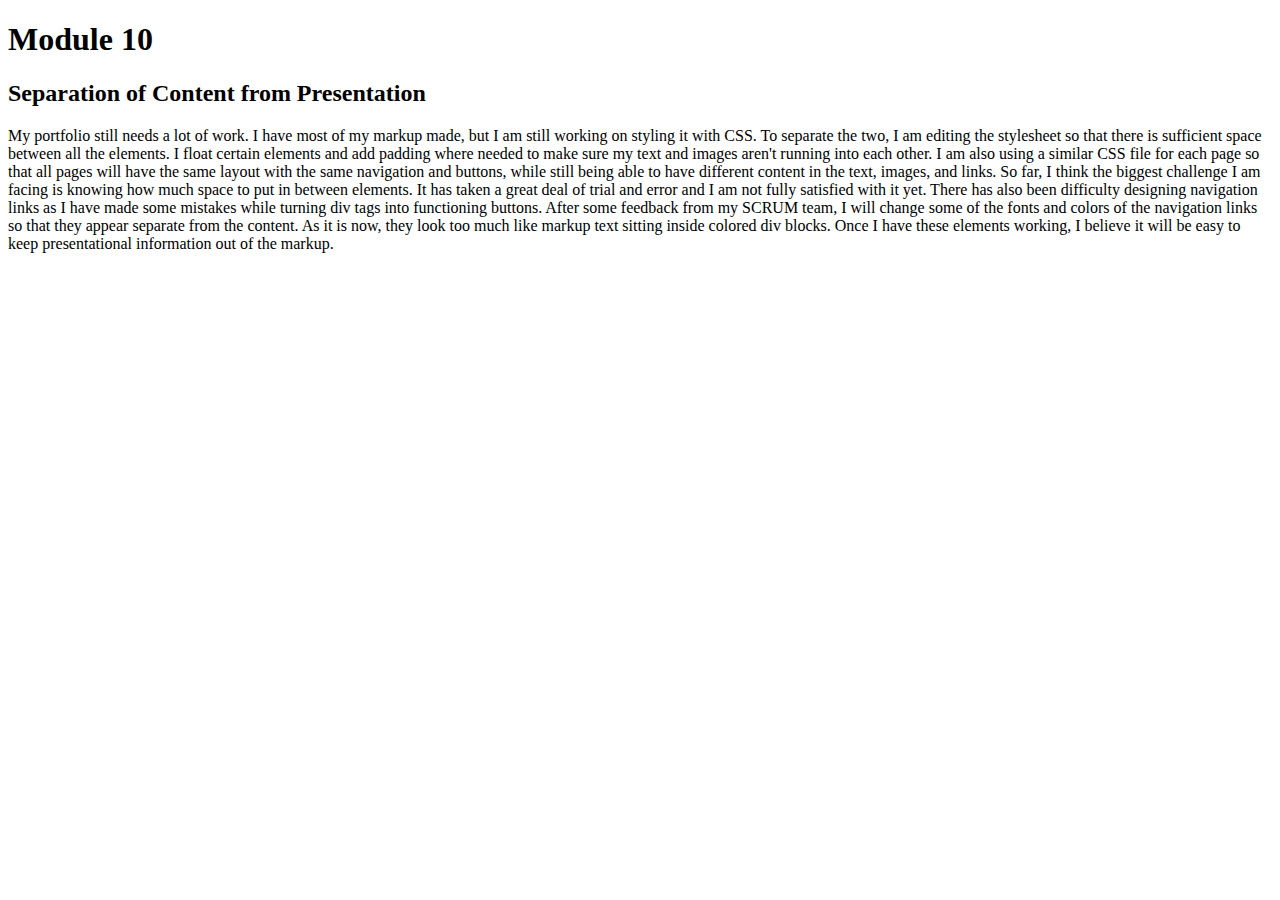
<file: modules/module10.html>
<!doctype html>
	<head>
		<title>Module 10</title>
	</head>
	<body>
		<header>
			<h1>Module 10</h1>
			<h2>Separation of Content from Presentation</h2>
		</header>
		<p>
		My portfolio still needs a lot of work. I have most of my markup made, but I am still working on styling it with CSS.
		To separate the two, I am editing the stylesheet so that there is sufficient space between all the elements. I float certain
		elements and add padding where needed to make sure my text and images aren't running into each other. I am also using a similar
		CSS file for each page so that all pages will have the same layout with the same navigation and buttons, while still being able
		to have different content in the text, images, and links. So far, I think the biggest challenge I am facing is knowing how much
		space to put in between elements. It has taken a great deal of trial and error and I am not fully satisfied with it yet. There
		has also been difficulty designing navigation links as I have made some mistakes while turning div tags into functioning buttons.
		After some feedback from my SCRUM team, I will change some of the fonts and colors of the navigation links so that they appear
		separate from the content. As it is now, they look too much like markup text sitting inside colored div blocks. Once I have these
		elements working, I believe it will be easy to keep presentational information out of the markup.
		</p>
	</body>
</html>
</file>
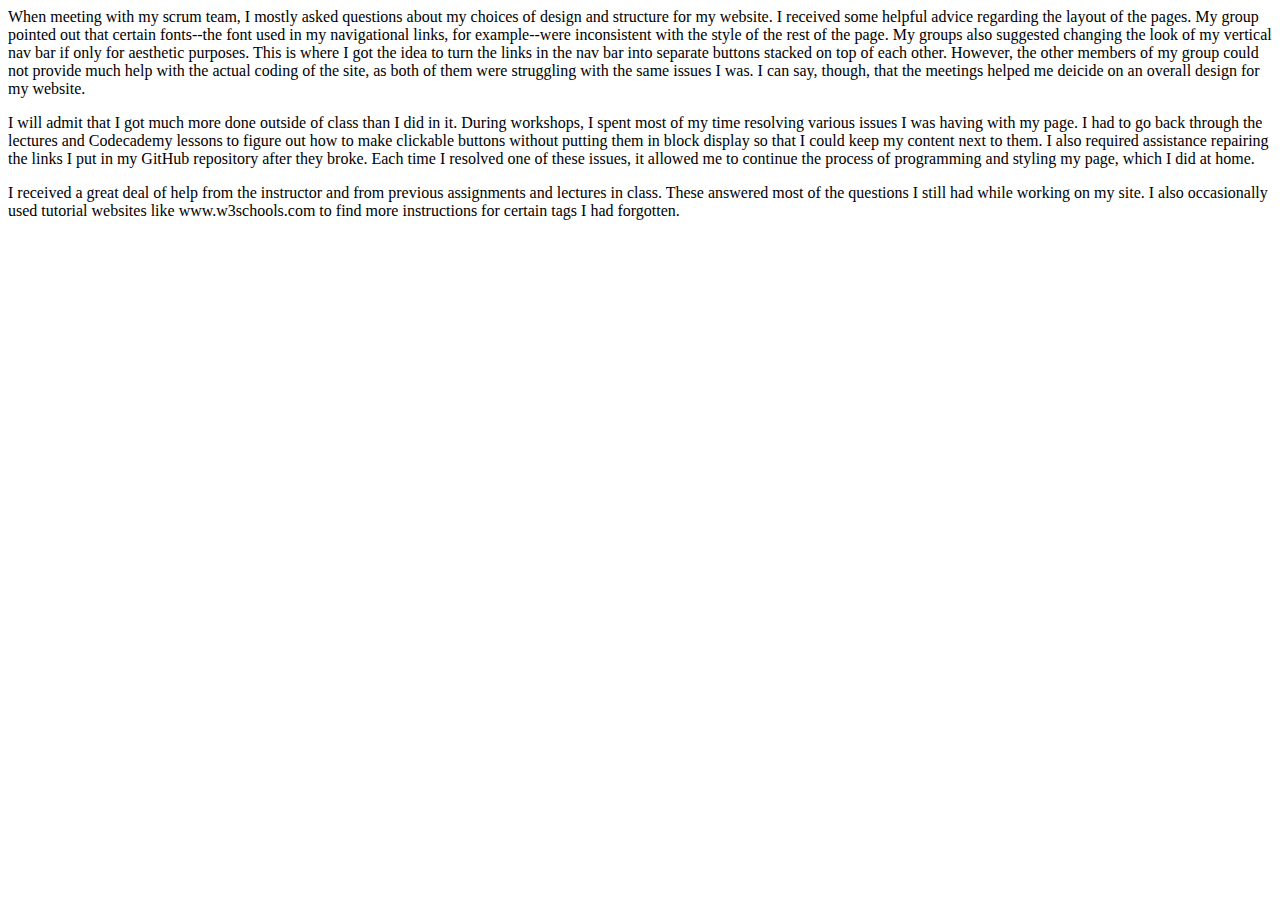
<file: modules/module11.html>
<html>
<head>
	<title>Module 11</title>
</head>
<body>
	<p>When meeting with my scrum team, I mostly asked questions about my choices of design and structure for my website.
	I received some helpful advice regarding the layout of the pages. My group pointed out that certain fonts--the font used
	in my navigational links, for example--were inconsistent with the style of the rest of the page. My groups also suggested
	changing the look of my vertical nav bar if only for aesthetic purposes. This is where I got the idea to turn the links in
	the nav bar into separate buttons stacked on top of each other. However, the other members of my group could not provide
	much help with the actual coding of the site, as both of them were struggling with the same issues I was. I can say, though,
	that the meetings helped me deicide on an overall design for my website.</p>
	<p>I will admit that I got much more done outside of class than I did in it. During workshops, I spent most of my time resolving
	various issues I was having with my page. I had to go back through the lectures and Codecademy lessons to figure out how to make
	clickable buttons without putting them in block display so that I could keep my content next to them. I also required assistance
	repairing the links I put in my GitHub repository after they broke. Each time I resolved one of these issues, it allowed me to
	continue the process of programming and styling my page, which I did at home.</p>
	<p>I received a great deal of help from the instructor and from previous assignments and lectures in class. These answered most
	of the questions I still had while working on my site. I also occasionally used tutorial websites like www.w3schools.com to find more
	instructions for certain tags I had forgotten.</p>
</body>
</html>
</file>
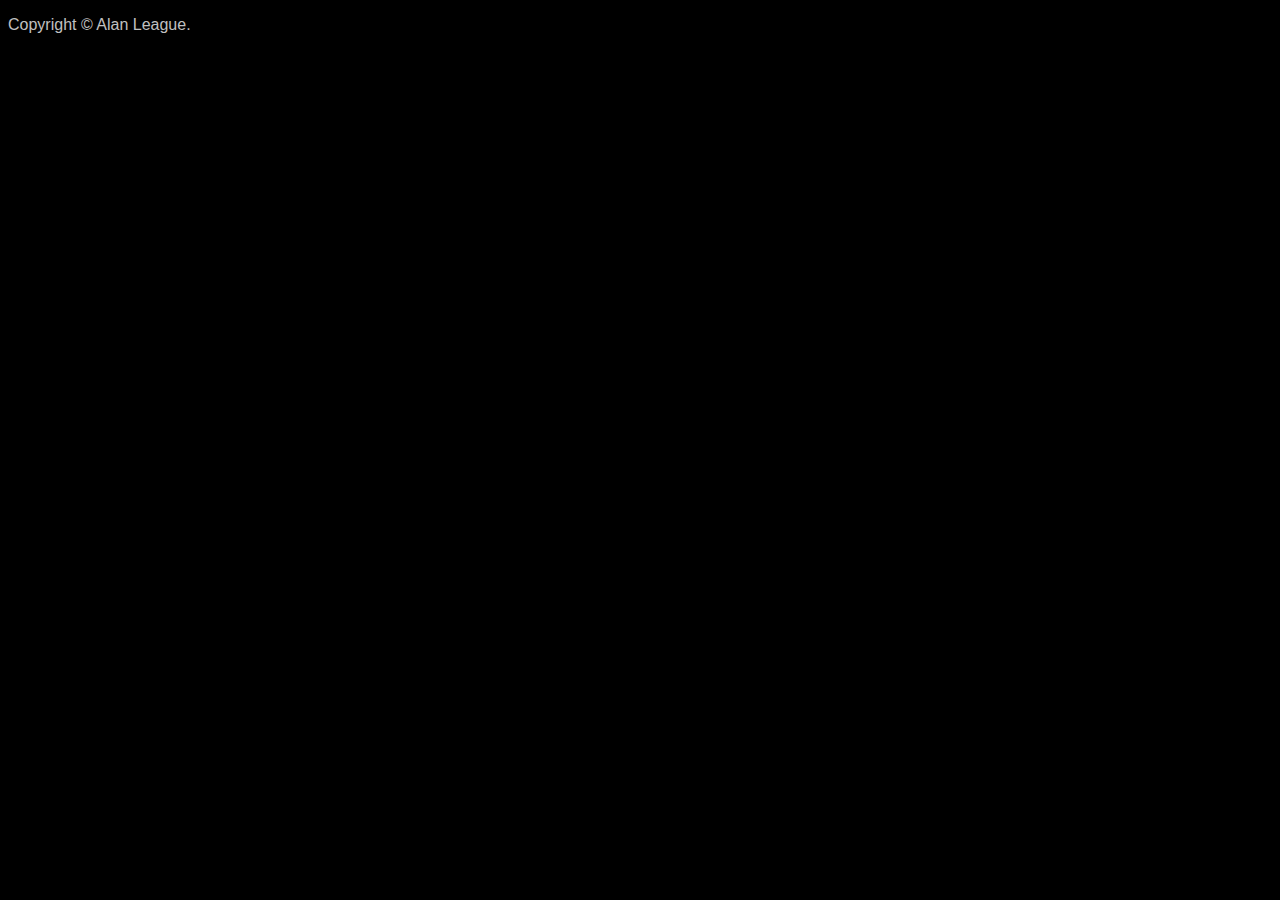
<file: Portfolio/contact/about.html>
<!doctype html>
<head>
  <meta charset="utf-8">
  <link type="text/css" rel="stylesheet" href="style.css" />
  <title>Alan League's WRA 210 Course Website</title>

</head>
<body>
  
  
  <footer>
	  <p>Copyright &copy; Alan League.</p>
  </footer>

</body>
</html>
</file>
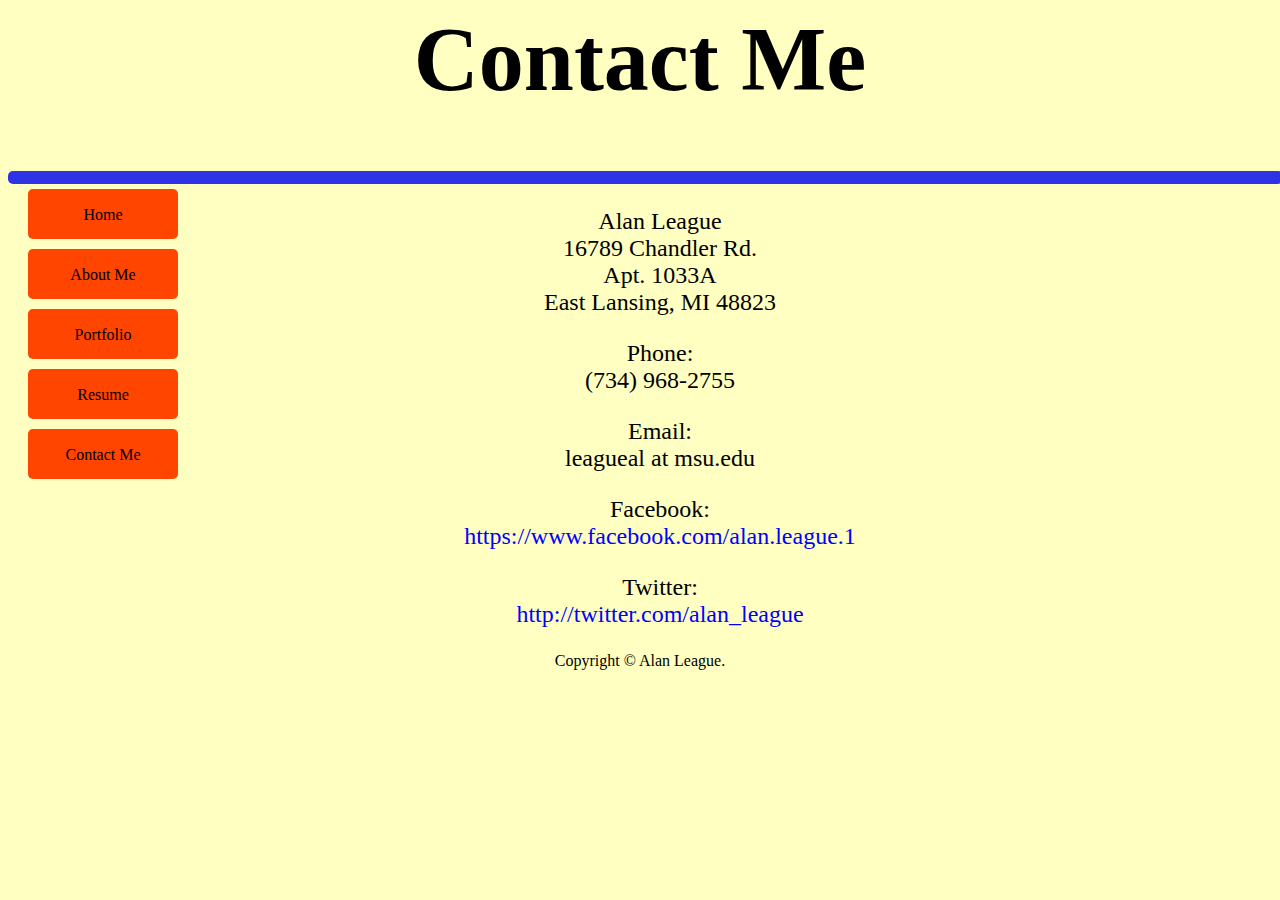
<file: portfolio/contact/contact.html>
<html>
<head>
  <meta charset="utf-8">
  <link type="text/css" rel="stylesheet" href="contact.css" />
  <title>Contact Me-Alan League</title>
</head>
<body>
<header>
	<h1 style="font-size:90px">Contact Me</h1>
  <div id="headdiv"></div>
 </header> 
<a class="link" href="http://aleague1994.github.io/home/portfolio/landing/landing.html"><p>Home</p></a>
<a class="link" href="http://aleague1994.github.io/home/portfolio/about/about.html"><p>About Me</p></a>
<a class="link" href="http://aleague1994.github.io/home/portfolio/portfolio/portfolio.html"><p>Portfolio</p></a>
<a class="link" href="http://aleague1994.github.io/home/portfolio/resume/resume.html"><p>Resume</p></a>
<a class="link" href="http://aleague1994.github.io/home/portfolio/contact/contact.html"><p>Contact Me</p></a>
 <div id="info">
  <ul id="address">
  	<li>Alan League</li>
  	<li>16789 Chandler Rd.</li>
  	<li>Apt. 1033A</li>
  	<li>East Lansing, MI 48823</li>
  </ul>
  <ul id="phone">
  	<li>Phone:</li>
  	<li>(734) 968-2755</li>
  </ul>
  <ul id="email">
	<li>Email:</li>
	<li>leagueal at msu.edu</li>
 </ul>
  <ul id="facebook"<
 	<li>Facebook:</li>
    <li><a class="conlink" href="https://www.facebook.com/alan.league.1">https://www.facebook.com/alan.league.1</a></li>
  </ul>
  <ul id="Twitter">
  <li>Twitter:</li>
  <li><a class="conlink" href="http://twitter.com/alan_league">http://twitter.com/alan_league</a></li>
 </div>
  <footer>
	  <p id="footer">Copyright &copy; Alan League.</p>
  </footer>

</body>
</html>
</file>
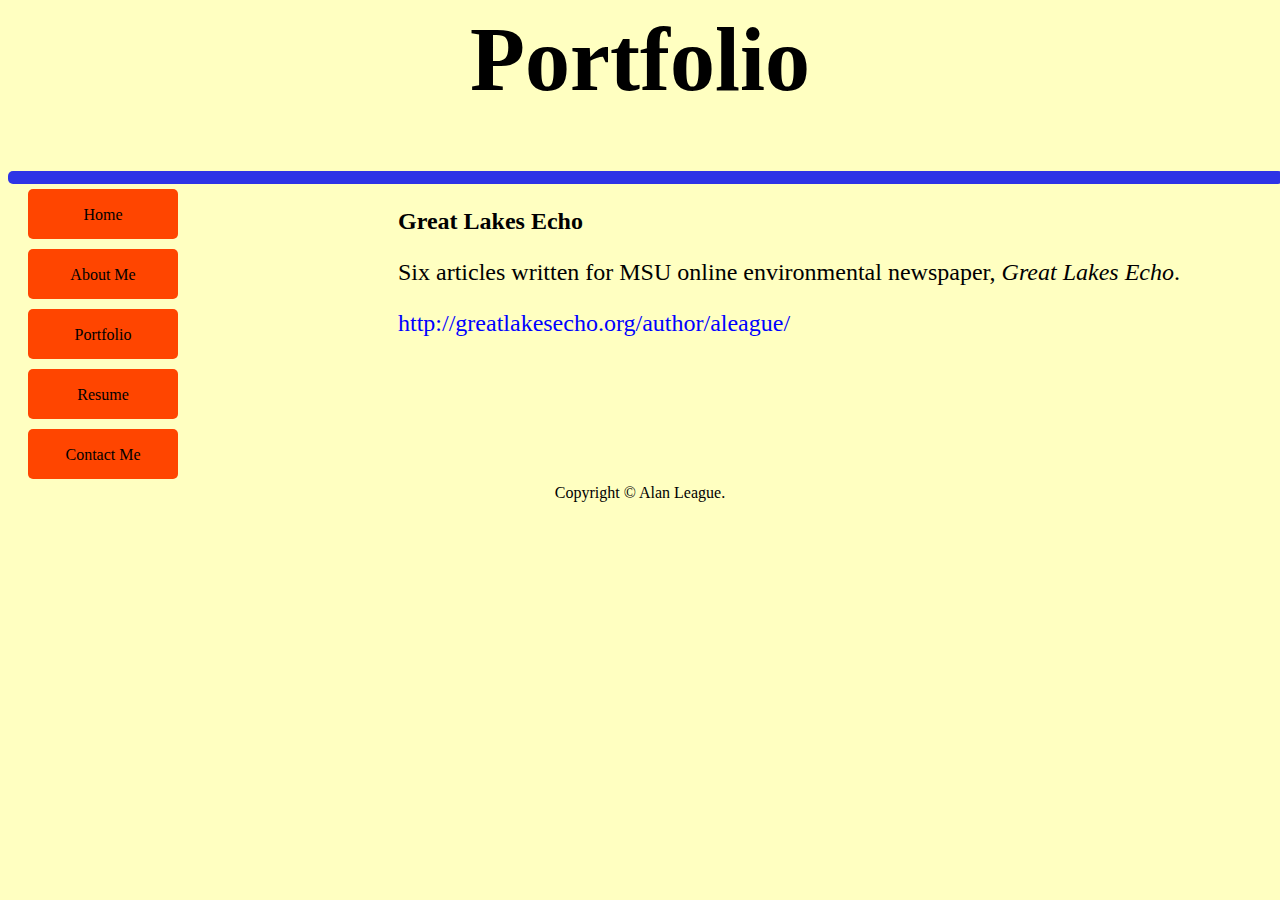
<file: portfolio/portfolio/portfolio.html>
<html>
<head>
  <meta charset="utf-8">
  <link type="text/css" rel="stylesheet" href="portfolio.css" />
  <title>Portfolio-Alan League</title>
</head>
<body>
<header>
	<h1 style="font-size:90px">Portfolio</h1>
  <div id="headdiv"></div>
 </header> 
<a class="link" href="http://aleague1994.github.io/home/portfolio/landing/landing.html"><p>Home</p></a>
<a class="link" href="http://aleague1994.github.io/home/portfolio/about/about.html"><p>About Me</p></a>
<a class="link" href="http://aleague1994.github.io/home/portfolio/portfolio/portfolio.html"><p>Portfolio</p></a>
<a class="link" href="http://aleague1994.github.io/home/portfolio/resume/resume.html"><p>Resume</p></a>
<a class="link" href="http://aleague1994.github.io/home/portfolio/contact/contact.html"><p>Contact Me</p></a>
<div id="projects">
  <ul>
    <li><p class="projectname">Great Lakes Echo</p>
    <p class="projectdesc">Six articles written for MSU online environmental newspaper, <em>Great Lakes Echo</em>.</p>
    <p><a class="projectlink" href="http://greatlakesecho.org/author/aleague/">http://greatlakesecho.org/author/aleague/</a></p></li>
  </ul>
</div>
  <footer>
	  <p id="footer">Copyright &copy; Alan League.</p>
  </footer>

</body>
</html>
</file>
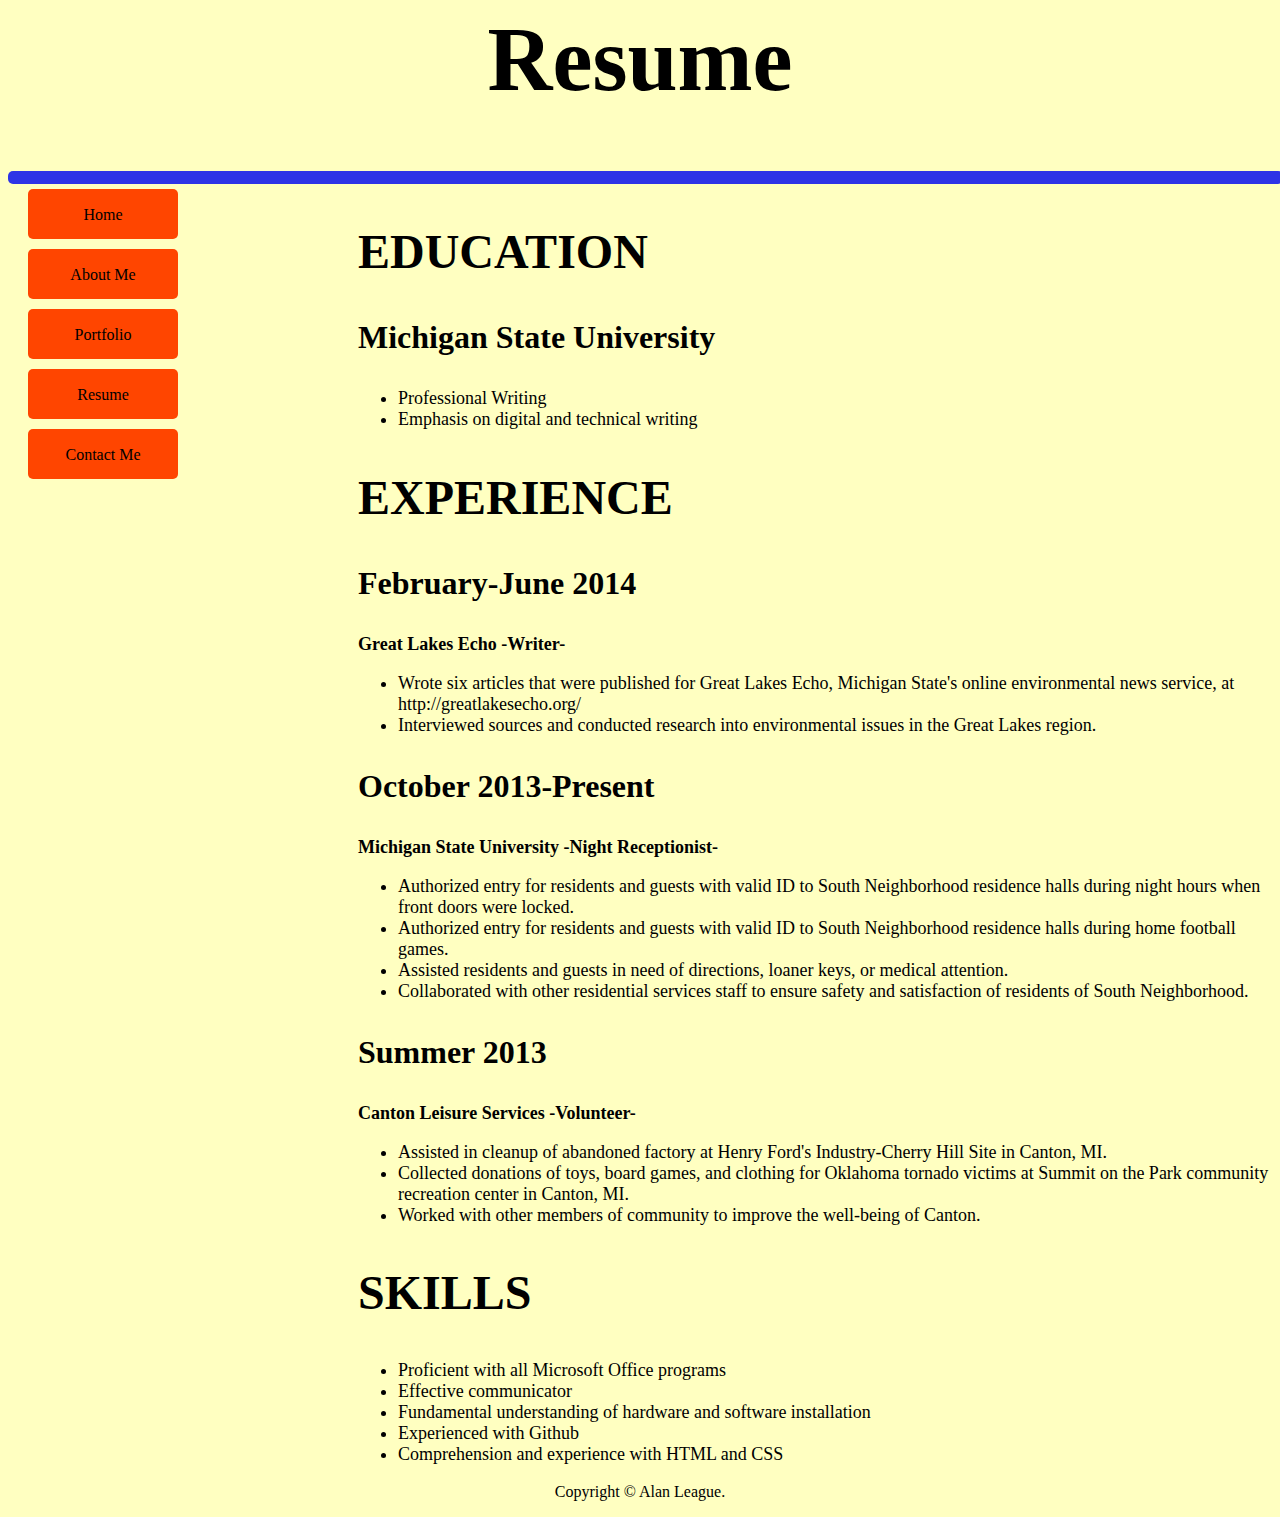
<file: portfolio/resume/resume.html>
<html>
<head>
  <meta charset="utf-8">
  <link type="text/css" rel="stylesheet" href="resume.css" />
  <title>Resume-Alan League</title>
</head>
<body>
<header>
	<h1 style="font-size:90px">Resume</h1>
  <div id="headdiv"></div>
 </header> 
<a class="link" href="http://aleague1994.github.io/home/portfolio/landing/landing.html"><p>Home</p></a>
<a class="link" href="http://aleague1994.github.io/home/portfolio/about/about.html"><p>About Me</p></a>
<a class="link" href="http://aleague1994.github.io/home/portfolio/portfolio/portfolio.html"><p>Portfolio</p></a>
<a class="link" href="http://aleague1994.github.io/home/portfolio/resume/resume.html"><p>Resume</p></a>
<a class="link" href="http://aleague1994.github.io/home/portfolio/contact/contact.html"><p>Contact Me</p></a>
 <div id="resume">
  <h2>EDUCATION</h2>
  <h3>Michigan State University</h3>
  <ul class="info">
    <li>Professional Writing</li>
    <li>Emphasis on digital and technical writing</li>
  </ul>
  <h2>EXPERIENCE</h2>
  <h3>February-June 2014</h3>
    <p class="job">Great Lakes Echo -Writer-</p>
  <ul class="info">
    <li>Wrote six articles that were published for Great Lakes Echo, Michigan State's online environmental news service, at http://greatlakesecho.org/</li>
    <li>Interviewed sources and conducted research into environmental issues in the Great Lakes region.</li>
  </ul>
  <h3>October 2013-Present</h3>
  <p class="job">Michigan State University -Night Receptionist-</p>
  <ul class="info">
    <li>Authorized entry for residents and guests with valid ID to South Neighborhood residence halls during night hours when front doors were locked.</li>
     <li>Authorized entry for residents and guests with valid ID to South Neighborhood residence halls during home football games.</li>
    <li>Assisted residents and guests in need of directions, loaner keys, or medical attention.</li>
    <li>Collaborated with other residential services staff to ensure safety and satisfaction of residents of South Neighborhood.</li>
  </ul>
  <h3>Summer 2013</h3>
  <p class="job">Canton Leisure Services -Volunteer-</p>
  <ul class="info">
    <li>Assisted in cleanup of abandoned factory at Henry Ford's Industry-Cherry Hill Site in Canton, MI.</li>
    <li>Collected donations of toys, board games, and clothing for Oklahoma tornado victims at Summit on the Park community recreation center in Canton, MI.</li>
    <li>Worked with other members of community to improve the well-being of Canton.</li>
  </ul>
  <h2>SKILLS</h2>
    <ul class="info">
      <li>Proficient with all Microsoft Office programs</li>
      <li>Effective communicator</li>
      <li>Fundamental understanding of hardware and software installation</li>
      <li>Experienced with Github</li>
      <li>Comprehension and experience with HTML and CSS</li>
  </ul>
  </div>
  <footer>
	  <p id="footer">Copyright &copy; Alan League.</p>
  </footer>

</body>
</html>
</file>
<file: Portfolio/contact/style.css>
body {
	font-family: tahoma, Arial, sans-serif;
	background-color:#000000;
	color:#c0c0c0;
	}
	
h1 {
	font-size:32px;
	color:#006600;
	background-color:#222222;
	}
	
h2 {
	font-size:28px;
	color:#336699;
	background-color:#222222;
	}
h3 {
	font-size:24px;
	color:#22ffff;
	background-color:#222222;
	}
h4, h5, h6 {
	font-size:18px;
	color:#ff88ff;
	background-color:#222222;
	}

a {
	text-decoration:none;
	color:#ffffff;
	}
	
a:hover {
	color:#00ff00;
	}
</file>
<file: portfolio/contact/contact.css>
h1 {
	display:block;
  text-align:center;
  font-weight:700;
}

header{
background-color:#ffffc1;
font-family:Verdana;
}

body{
background-color:#ffffc1;
}

.portrait {
	margin-top:50px;
  margin-left:350px;
  float:center;
}

#headdiv {
  border-radius:5px;
  width:1275px;
  height:13px;
	margin: auto;
  background-color:#2e34e6;
}

.link {
	float:left;
  border-radius:5px;
  background:#ff4500;
  margin:5px 20px;
  width:150px;
  height:50px;
  line-height:20px;
  text-align:center;
  color:#000000;
  text-decoration:none;
  font-family:Arial Rounded MT Bold;
  clear:left
}

#info{
float:center;
margin-left:350px;
margin-right:350px;
text-align:center;
}

#address {
  list-style-type:none;
  font-size:24px;
  font-family:Trebuchet MS;
}

#email {
list-style-type:none;
font-size:24px;
font-family:Trebuchet MS;
}

#phone {
  list-style-type:none;
  margin-top:20px;
  font-family:Trebuchet MS;
  font-size:24px;
}

#facebook {
  list-style-type:none;
  font-size:24px;
  font-family:Trebuchet MS;
}

#Twitter {
  list-style-type:none;
  font-size:24px;
  font-family:Trebuchet MS;
}

a.conlink {
  color:blue;
  text-decoration:none;
}

a.conlink:hover {
  text-decoration:underline
}

a.conlink:visited {
  color:#8A2BE2
}

a.link:hover {
  background-color:#ffa500;
}

a#pcontact {
	text-decoration:none;
	color:#0000ff
}
	
a#pcontact:hover {
  text-decoration:underline;
	}

#footer{
  display:block;
  clear:both;
  text-align:center;
}
</file>
<file: portfolio/portfolio/portfolio.css>
h1 {
	display:block;
  text-align:center;
  font-weight:700;
}

header{
background-color:#ffffc1;
font-family:Verdana;
}

body{
background-color:#ffffc1;
}

.portrait {
	margin-top:50px;
  margin-left:500px;
  float:center;
}

#headdiv {
  border-radius:5px;
  width:1275px;
  height:13px;
	margin: auto;
  background-color:#2e34e6;
}

.link {
	float:left;
  border-radius:5px;
  background:#ff4500;
  margin:5px 20px;
  width:150px;
  height:50px;
  line-height:20px;
  text-align:center;
  color:#000000;
  text-decoration:none;
  font-family:Arial Rounded MT Bold;
  clear:left
}

#projects {
margin-left:350px;
float:center;
}

ul {
  list-style-type:none;
}

.projectname{
  font-size:24px;
  font-family:Trebuchet MS;
  font-weight:bold;
}

.projectdesc{
  font-size:24px;
  font-family:Trebuchet MS;
}

a.projectlink {
  color:blue;
  font-size:24px;
  font-family:Trebuchet MS;
  text-decoration:none;
}

a.projectlink:hover {
  text-decoration:underline;
}

a.projectlink:visited {
  color:#8A2BE2
}

a.link:hover {
  background-color:#ffa500;
}

a#pcontact {
	text-decoration:none;
	color:#0000ff
}
	
a#pcontact:hover {
  text-decoration:underline;
	}

#footer{
  display:block;
  clear:both;
  text-align:center;
}
</file>
<file: portfolio/resume/resume.css>
h1 {
	display:block;
  text-align:center;
  font-weight:700;
}

header{
background-color:#ffffc1;
font-family:Verdana;
}

body{
background-color:#ffffc1;
}

.portrait {
	margin-top:50px;
  margin-left:500px;
  float:center;
}

#headdiv {
  border-radius:5px;
  width:1275px;
  height:13px;
	margin: auto;
  background-color:#2e34e6;
}

.link {
	float:left;
  border-radius:5px;
  background:#ff4500;
  margin:5px 20px;
  width:150px;
  height:50px;
  line-height:20px;
  text-align:center;
  color:#000000;
  text-decoration:none;
  font-family:Arial Rounded MT Bold;
  clear:left
}

#resume{
float:center;
margin-left:350px;
}

h2 {
  font-family:Trebuchet MS;
  font-size:48px;
  font-weight:bold;
}

h3 {
  font-family:Trebuchet MS;
  font-size:32px;
  font-weight:bold;
}

.info {
  font-family:Trebuchet MS;
  font-size:18px; 
}

.job{
  font-family:Trebuchet MS;
  font-size:18px;
  font-weight:bold;
}

a.link:hover {
  background-color:#ffa500;
}

a#pcontact {
	text-decoration:none;
	color:#0000ff
}
	
a#pcontact:hover {
  text-decoration:underline;
	}

#footer{
  display:block;
  clear:both;
  text-align:center;
  font-family:Trebuchet MS;
}
</file>
